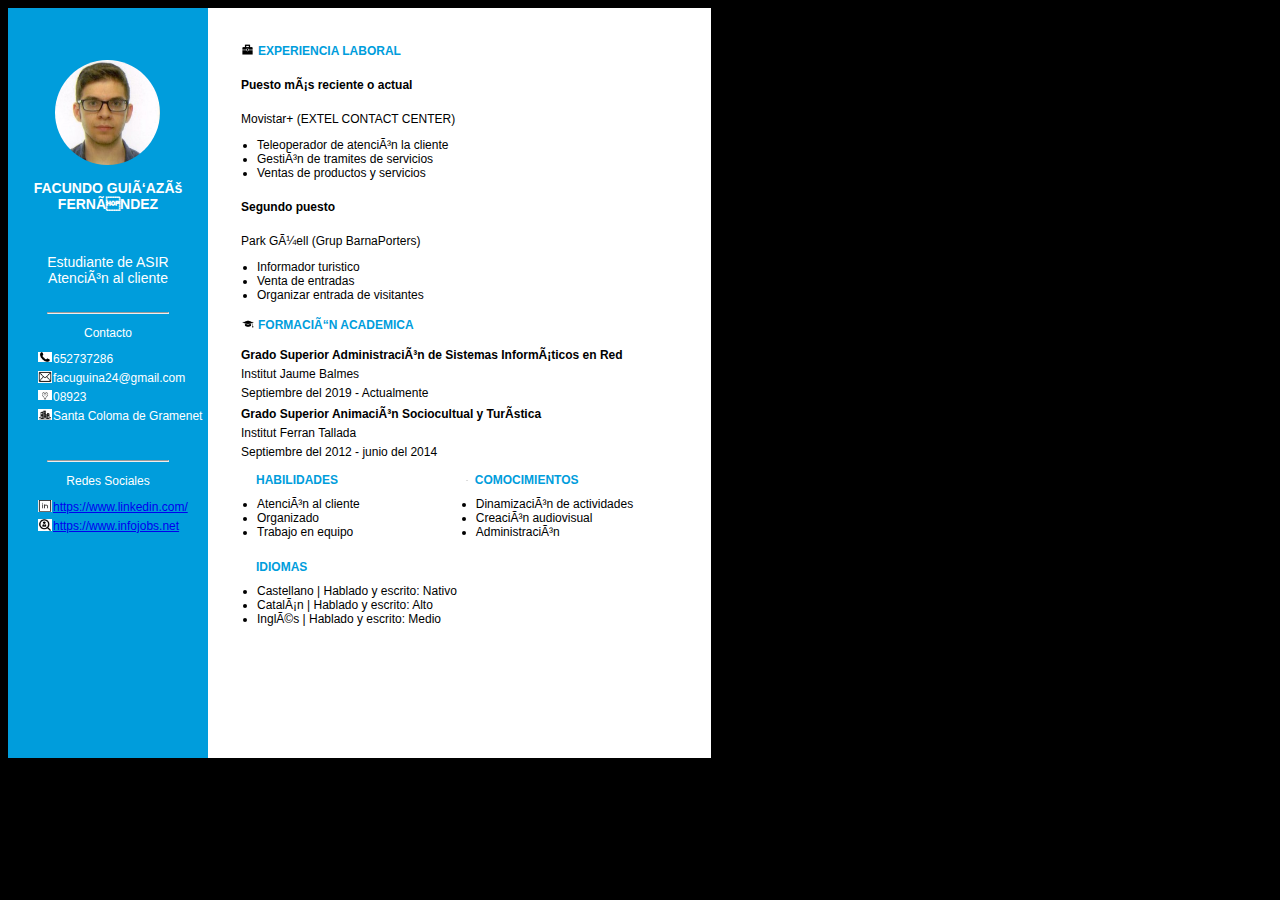
<file: index.html>
<!DOCTYPE html>
<htmal lang="en">
	<head>
		<meta charset="UFT-8">
		<link rel="icon" type="image/gif" href="Css/Iconos/CV.png">
		<link rel="stylesheet" type="text/css" href="Css/FacundoGuinazu_Practica4.css">
		<title>FACUNDO GUIÑAZÚ FERNÁNDEZ CV</title>
	</head>

	<body>
		<div class="columna">
			<aside>
				<figure>
					<img src="FotoPerfil/FotoCarnet.png">
				</figure>
				<h1>FACUNDO GUIÑAZÚ <br>FERNÁNDEZ</br></h1>
				<h2>Estudiante de ASIR<br>Atención al cliente</br></h2>
				<hr>
				</hr>
				<h3>Contacto</h3>
				<ul class="contacto">
					<li class="telefono">652737286</li>
					<li class="email">facuguina24@gmail.com</li>
					<li class="codigopostal">08923</li>
					<li class="poblacion">Santa Coloma de Gramenet</li>
				</ul>
				<hr>
				</hr>
				<h3>Redes Sociales</h3>
				<ul class="redesSociales">
					<li class="linkedin"><a href="https://www.linkedin.com/in/facundo-gui%C3%B1az%C3%BA-fern%C3%A1ndez-871007164/">https://www.linkedin.com/</a></li>
					<li class="infojob"><a href="https://www.infojobs.net/">https://www.infojobs.net</a></li>
				</ul>
			</aside>
			<main>
				<h4 class="experiencialaboral">EXPERIENCIA LABORAL</h4>
				<h5>Puesto más reciente o actual</h5>
				<p>Movistar+ (EXTEL CONTACT CENTER)</p>
				<ul class="listado">
					<li>Teleoperador de atención la cliente</li>
					<li>Gestión de tramites de servicios</li>
					<li>Ventas de productos y servicios</li>
				</ul>

				<h5>Segundo puesto</h5>
				<p>Park Güell (Grup BarnaPorters)</p>
				<ul class="listado">
					<li>Informador turistico</li>
					<li>Venta de entradas</li>
					<li>Organizar entrada de visitantes</li>
				</ul>

				<h4 class="formacionacademica">FORMACIÓN ACADEMICA</h4>
				<h6>Grado Superior Administración de Sistemas Informáticos en Red</h6>
				<p>Institut Jaume Balmes</p>
				<p>Septiembre del 2019 - Actualmente</p>

				<h6>Grado Superior Animación Sociocultual y Turística</h6>
				<p>Institut Ferran Tallada</p>
				<p>Septiembre del 2012 - junio del 2014</p>
				<div class="columna2">
					<section class="seccionhabilidad">
						<h4 class="habilidad">HABILIDADES</h4>
						<ul class="listado">
							<li>Atención al cliente</li>
							<li>Organizado</li>
							<li>Trabajo en equipo</li>
						</ul>
					</section>
					<section>
						<h4 class="conocimiento">COMOCIMIENTOS</h4>
						<ul class="listado">
							<li>Dinamización de actividades</li>
							<li>Creación audiovisual</li>
							<li>Administración</li>
						</ul>
					</section>
				</div>
				<h4 class="idiomas">IDIOMAS</h4>
				<ul class="listado">
							<li>Castellano | Hablado y escrito: Nativo</li>
							<li>Catalán | Hablado y escrito: Alto</li>
							<li>Inglés | Hablado y escrito: Medio</li>
						</ul>
			</main>
		</div>
	</body>
</file>
<file: Css/FacundoGuinazu_Practica4.css>
aside {
	width: 200px;
	height: 750px;
	background-color: #009DDC; 
}
body{
	width: 720px;
	height: 694px;
	background-color: black;
	margin-left: 25%
	margin-top: 23px;
	margin-right: 108px;
	font-family: Arial;
	font-size:  12px;
}
main{
	width: 470px;
	height: 750px;
	padding-left: 33px;
	background-color: white;
}
figure{
	padding-left: 7px;
	padding-top: 40px;
}
img{
	border-radius: 60%;
	width: 105px;
	height: 105px;
}
h1{
	text-align: center;
	font-weight: bold;
	color: white;
	font-size: 14px;
}
h2{
	padding-top: 30px;
	padding-bottom: 15px;
	font-size: 14px;
	font-weight: lighter;
	color: white;
	text-align: center;
}
hr{
	background-color: white;
	width: 120px;
}
h3{
	text-align: center;
	font-size: 12px;
	font-weight: lighter;
	color: white;
}
h5{
	font-size: 12px;
}
h6{
	font-size: 12px;
	margin-bottom: 5px;
	margin-top: 7px;
}
ul{
	padding-left: 30px;
}
p{
	margin:0px;
	margin-bottom: 5px;
	padding:0px;
}
.columna{
	display: flex;
}
.contacto{
	color: white;
	list-style: none;
}
.telefono{
	padding-left: 15px;
	margin-bottom: 5px;
	background-image: url("Iconos/Telefono.png");
	background-size: 8%;
	background-repeat: no-repeat;
}
.email{
	padding-left: 15px;
	margin-bottom: 5px;
	background-image: url("Iconos/Email.png");
	background-size: 8%;
	background-repeat: no-repeat;
}
.codigopostal{
	padding-left: 15px;
	margin-bottom: 5px;
	background-image: url("Iconos/Codigopostal.png");
	background-size: 8%;
	background-repeat: no-repeat;
}
.poblacion{
	padding-left: 15px;
	padding-bottom: 25px;
	background-image: url("Iconos/Ciudad.png");
	background-size: 8%;
	background-repeat: no-repeat;
}
.redesSociales{
	color: white;
	list-style: none;
}
.infojob{
	padding-left: 15px;
	margin-bottom: 5px;
	background-image: url("Iconos/Infojo.png");
	background-size: 8%;
	background-repeat: no-repeat;
}
.linkedin{
	padding-left: 15px;
	margin-bottom: 5px;
	background-image: url("Iconos/Linkedin.png");
	background-size: 8%;
	background-repeat: no-repeat;
}
.experiencialaboral{
	padding-top: 20px;
	padding-left: 17px;
	font-weight: bold;
	font-size: 12px;
	color: #009DDC;
	background-image: url("Iconos/Experiencia.png");
	background-size: 13px;
	background-position-y: 20px;
	background-repeat: no-repeat;
}
.formacionacademica{
	padding-left: 17px;
	font-weight: bold;
	font-size: 12px;
	color: #009DDC;
	background-image: url("Iconos/Formacion.png");
	background-size: 3%;
	background-repeat: no-repeat;
}
/*En habilidades, en conocimientos y en idiomas no me va los iconos.*/
.habilidad{
	line-height: 1px;
	padding-left: 15px;
	font-weight: bold;
	font-size: 12px;
	color: #009DDC;
	background-image: url("Iconos/habilidades.png");
	background-size: 25px 50px;
	background-repeat: no-repeat;
}
.conocimiento{
	line-height: 1px;
	padding-left: 15px;
	font-weight: bold;
	font-size: 12px;
	color: #009DDC;
	background-image: url("Iconos/Conocimientos.png");
	background-size: 8%;
	background-repeat: no-repeat;
}
.listado{
	padding-inline-start: 16px;
}
.columna2{
	display: flex;
}
.seccionhabilidad{
	padding-right: 100px;
}
.idiomas{
	line-height: 1px;
	padding-left: 15px;
	color: #009DDC;
	background-image: url("Iconos/Idiomas.png");
	background-size: 8%;
	background-repeat: no-repeat;
}
</file>
